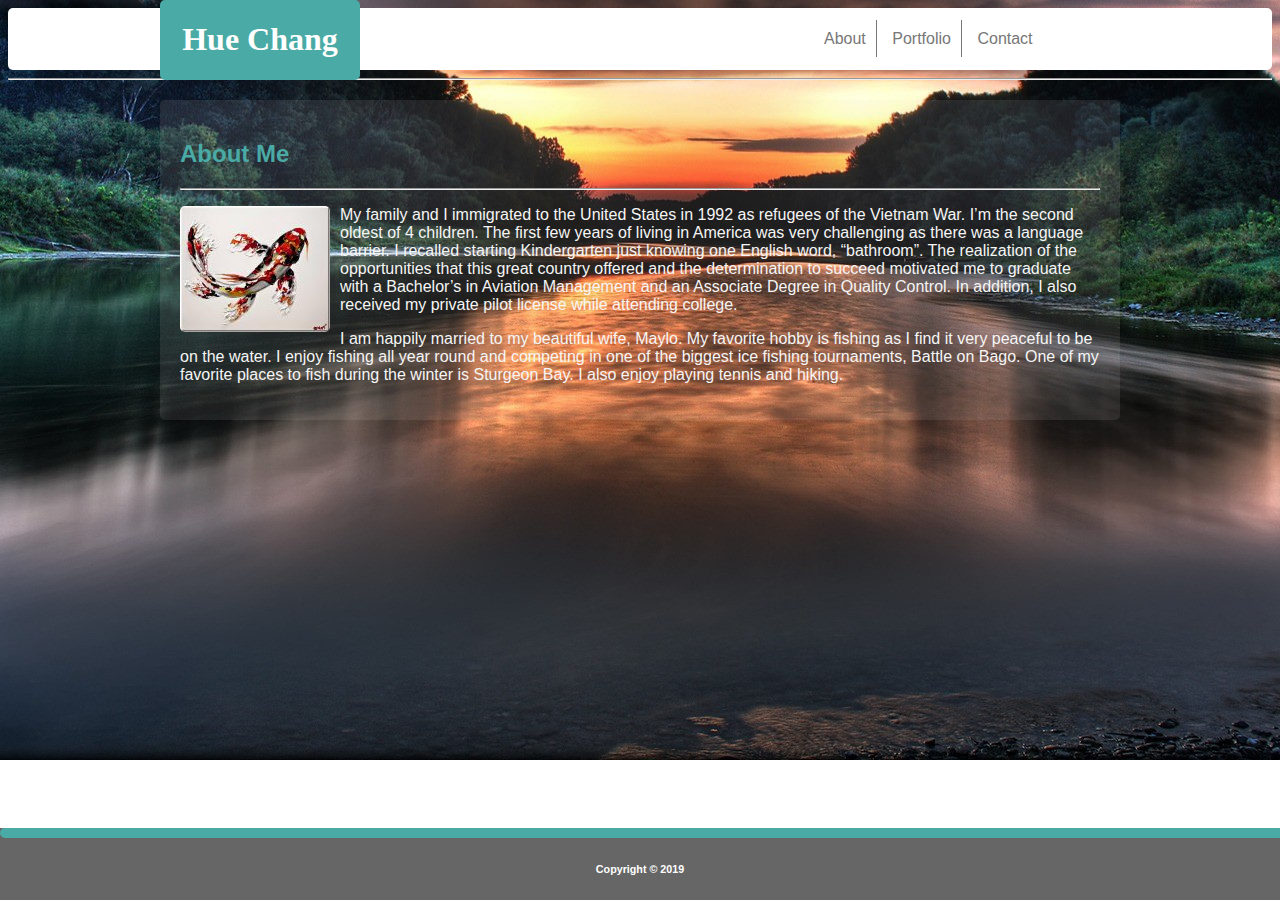
<file: index.html>
<!DOCTYPE html>
<html lang="en-us">
    <head>
        <meta charset="UTF-8">
        <meta name="viewport" content="width=device-width, initial-scale=1.0">
        <title>Hue's Portfolio</title>
        <link rel="stylesheet" type="text/css" href="./assets/css/style.css">

    </head>

    <body>
    
        <header><h1>Hue Chang</h1></header>
        <nav>
            <ul>

                <li class="ver"><a class="top" href="index.html">About</a></li>
                <li class="ver"><a class="top" href="portfolio.html">Portfolio</a></li>
                <li><a class="top" href="contact.html">Contact</a></li>
            </ul>    
            
        </nav>

        <hr>

        <Section>
           
           
            <h2>About Me</h2>
           
            <hr>


            <p> <img class="Koi" src="./assets/images/Koi.jpg" alt="Koi Picture"> My family and I immigrated to the United States in 1992 as refugees of the Vietnam War.  I’m the second oldest of 4 children.  The first few years of living in America was very challenging as there was a language barrier.  I recalled starting Kindergarten just knowing one English word, “bathroom”.  The realization of the opportunities that this great country offered and the determination to succeed motivated me to graduate with a Bachelor’s in Aviation Management and an Associate Degree in Quality Control.  In addition, I also received my private pilot license while attending college. </p> 
           
            <p>I am happily married to my beautiful wife, Maylo.  My favorite hobby is fishing as I find it very peaceful to be on the water.  I enjoy fishing all year round and competing in one of the biggest ice fishing tournaments, Battle on Bago.   One of my favorite places to fish during the winter is Sturgeon Bay.  I also enjoy playing tennis and hiking. </p>
             
        
        </Section>

        <footer>
            <div class="bottom-line"></div>
            <h6>Copyright &copy; 2019</h6>
        </footer>
        

    </body>    

</html>
</file>
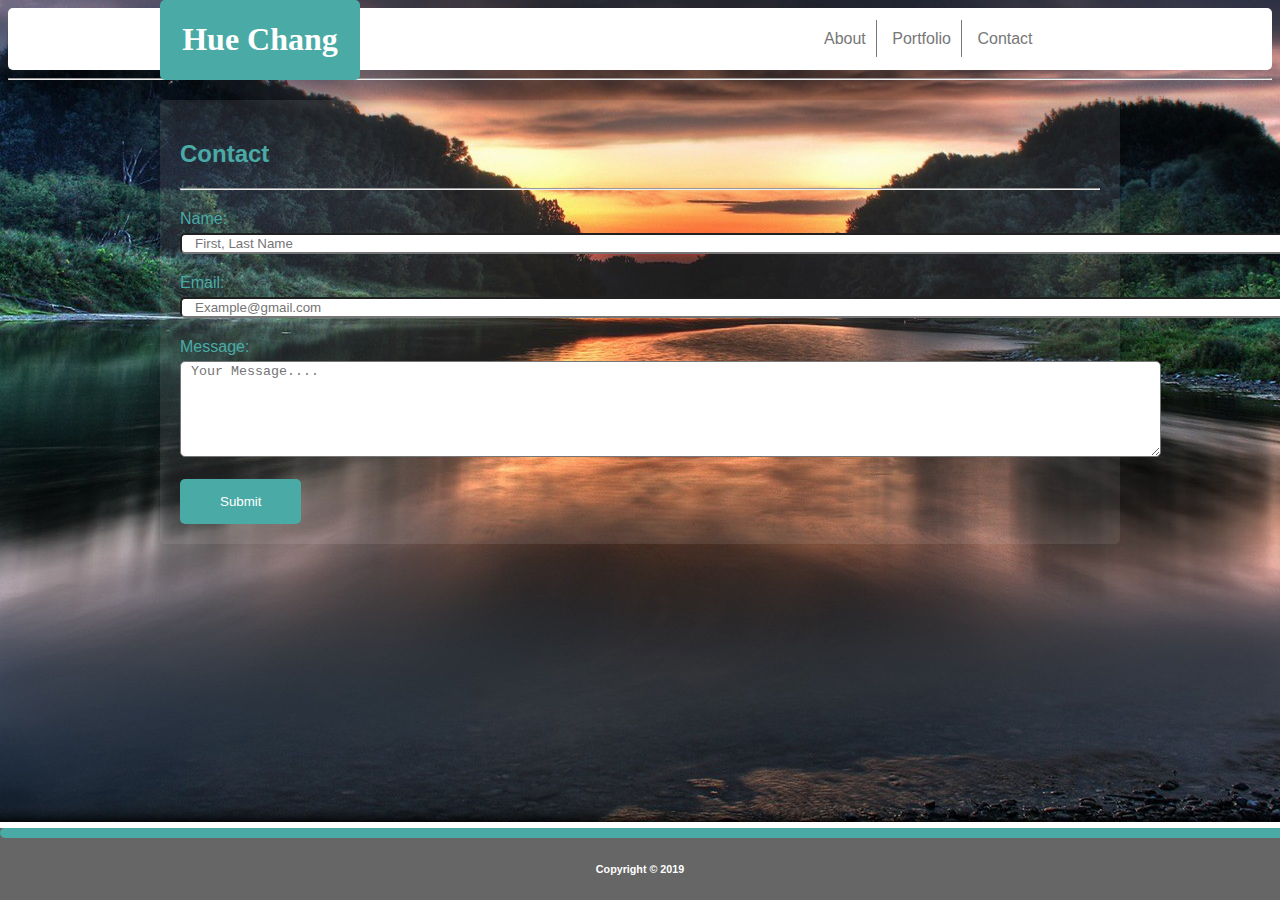
<file: contact.html>
<!DOCTYPE html>
<html lang="en">
    <head>
        <meta charset="UTF-8">
        <meta name="viewport" content="width=device-width, initial-scale=1.0">
        <title>Contact</title>
        <link rel="stylesheet" type="text/css" href="./assets/css/style.css">
        <link rel="stylesheet" type="text/css" href="./assets/css/contact.css">
    </head>

    <body>
        <header><h1>Hue Chang</h1></header>
        <nav>
            <ul>
    
                <li class="ver"><a href="index.html">About</a></li>
                <li class="ver"><a href="portfolio.html">Portfolio</a></li>
                <li><a href="contact.html">Contact</a></li>
            </ul>
        </nav>
    
        <hr>
    
        <Section>
            <h2>Contact</h2>
            <hr>
            
            <form>
                <div class="title">Name:</div>
                <div class="name"><input type="text" name="name" placeholder="   First, Last Name" size="135"><br>
                </div>

                <div class="title">Email:</div>
                <div class="name"><input type="email" name="email" placeholder="   Example@gmail.com" size="135"><br>
                </div>

                <div class="title"> Message:</div>
                <textarea name="Message" rows="6" cols="120" placeholder=" Your Message...."></textarea><br><br>
                
               <input type="submit" class="button" value="Submit">


            </form>
            
        </Section>
    
    
        <footer>
            <div class="bottom-line"></div>
            <h6>Copyright &copy; 2019</h6>
        </footer>
    

    </body>
</html>
</file>
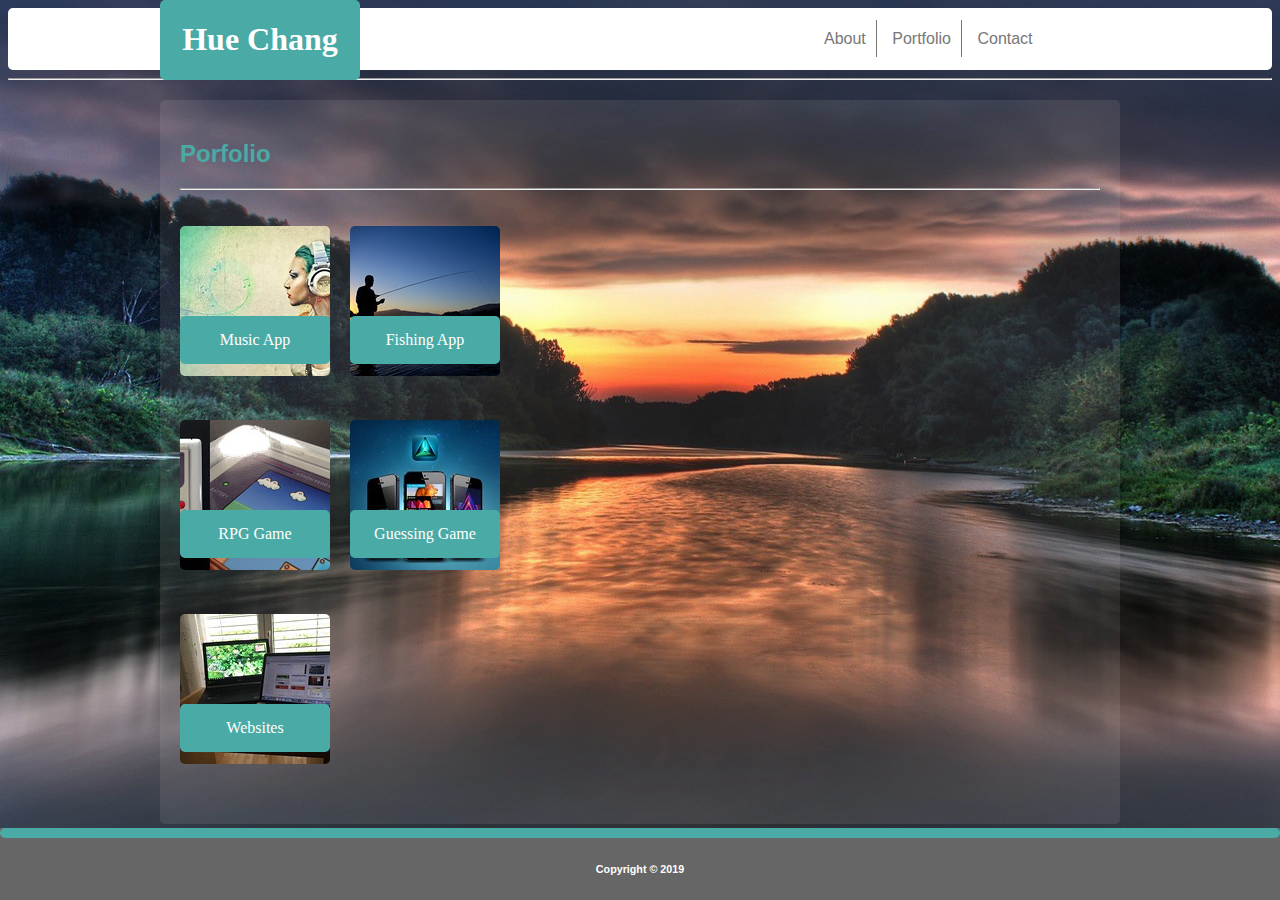
<file: portfolio.html>
<!DOCTYPE html>
<html lang="en">
    <head>
        <meta charset="UTF-8">
        <meta name="viewport" content="width=device-width, initial-scale=1.0">
        <title>Portfolio</title>
        <link rel="stylesheet" type="text/css" href="./assets/css/style.css">
        <link rel="stylesheet" type="text/css" href="./assets/css/portfolio.css">
    </head>
    <body>
        <header><h1>Hue Chang</h1></header>
        <nav>
            <ul>

                <li class="ver"><a href="index.html">About</a></li>
                <li class="ver"><a href="portfolio.html">Portfolio</a></li>
                <li><a href="contact.html">Contact</a></li>
            </ul>
            
        </nav>

        <hr>

        <Section>
            <h2>Porfolio</h2>
            <hr>

            <ul>
                <div class="descr"><a href="#">Music App</a></div>
                <li><img class="image1" src="./assets/images/musicapp.jpg" alt="Music App"></li>
                
                <div class="type"><a href="#">Fishing App</a></div>
                <li><img class="image2" src="./assets/images/fishingapp.jpg" alt="Fishing App"></li>
               
                <div class="descr"><a href="#">RPG Game</a></div>
                <li><img class="image3" src="./assets/images/RPG.jpg" alt="RPG Game"></li>
                
                <div class="type"><a href="#">Guessing Game</a></div>
                <li><img class="image4" src="./assets/images/GuessingGame.jpg" alt="Guessing Game"></li>
                
                <div class="descr"><a href="#">Websites</a></div>
                <li><img class="image5" src="./assets/images/websites.jpg" alt="Websites"></li>

            </ul>

            
            
        </Section>

        <footer>
            <div class="bottom-line"></div>
            <h6>Copyright &copy; 2019</h6>
        </footer>

        
    </body>
</html>
</file>
<file: assets/css/style.css>
body {
    background-image: url(../images/background.jpg);
    background-repeat: no-repeat;
    background-position: center;
}

@keyframes example {
    from { background-color: #4aaaa5;}
    to { background-color: rgb(6, 86, 110);}
}

header {
    margin: 0;
    color: white;
    background: #4aaaa5;
    border-radius: 5px;
    font-family: Georgia, 'Times New Roman', Times, serif;
    text-align: center;
    width: 200px;
    position: absolute;
    left: 160px;
    top: 0px;
    z-index: 1;
    animation: example 5s ease-in-out 0s 3 alternate;
    
}

nav {
    color: #777777;
    background-color: #ffffff;
    border-color: #cccccc;
    border-radius: 5px;
    font-family: Arial, Helvetica, sans-serif;
    position: relative;
    padding: 6px;
    box-sizing: border-box;

}


a:link {
    color: #777;
    text-decoration:  none;

}

a:visited {
    color: #777;
    text-decoration: none;
}

a:hover {
    color: #4aaaa5;
    text-decoration: none;
    background-color: black;
}    

nav ul {
    margin-left: 800px;
    padding: 0;
}

nav li {
    display: inline;
    margin-right: 1px;
    padding: 10px;
}

.Koi {
    float: left;
    margin-right: 10px;
    margin-bottom: 10px;
    border-radius: 5px;
}

.ver {
    border-right: 1px solid #777;
}


section {
    /* changed font color, background-color, and eliminated border for a cleaner look 
    color: #777777;
    background-color: #ffffff; 
    border: 2px solid #dddddd;
    border-color: #dddddd;*/
    color: whitesmoke;
    background: rgba(233, 229, 229, 0.1);
    border-radius: 5px;
    font-family: Arial, Helvetica, sans-serif;
    width: 960px;
    margin: auto;
    padding: 20px;
    box-sizing: border-box;
    margin-top: 20px;
    margin-bottom: 20px;

    
}


section h2 {
    color: #4aaaa5;

}

.bottom-line {
   border: 5px  #4aaaa5 solid;
   border-radius: 5px;
   width: 100%;
}

footer {
    color: white;
    background-color: #666666;
    font-family: Arial, Helvetica, sans-serif;
    text-align: center;
    position: fixed;
    width: 100%;
    bottom: 0;
    left: 0;
    z-index: 2;
   
}

@media screen and (max-width: 980px) {
    header {
    
        left: 87px;
      
    }

    nav ul {
        margin-left: 1px;
        text-align-last: end;

    }

    section {
        width: 500px;
        margin-left: 80px;
    }

    h2 {
        margin-top: 5px;
    }

    footer {
        position: relative;
        margin-top: 5%;
        padding: 1px;
    
    
    }
    
    .bottom-line {
        width: 99%;
    }
}


@media screen and (max-width: 768px) {

    header {
        left: 20px;
    }

    section {
        width: 700px;
        margin-left: 12px;
    }


    
  }


@media screen and (max-width: 648px) {
   
    header {
        position: static;
        width: 100%;
        padding: 1px;
        margin-top: -8px;
        margin-right: -10px;
        
  }

  nav ul {
      text-align-last: center;
  }

  section {
      width: 570px;
  }

}
</file>
<file: assets/css/contact.css>
.title {
    color: #4aaaa5;
    margin-top: 20px;
    margin-bottom: 5px;
   
}

input[type="text"], input[type="email"], textarea {
    
    border-radius: 5px;   
   
}

.name {
    margin-bottom: 20px;
    border-radius: 5px;

}

.button {
    background-color: #4aaaa5;
    border: none;
    cursor: pointer;
    color: white;
    text-align: center;
    padding: 15px 40px;
    border-radius: 5px;
    
}

input[type="submit"]:hover {
    background: green;
}

@media screen and (max-width: 980px) {
    
    input[type="text"], input[type="email"], textarea {
        width: 100%;
    }
       
    
}
</file>
<file: assets/css/portfolio.css>
* {
    box-sizing: border-box;
  
}

ul {
    list-style-type: none;

}

.image1 {
    float: left;
    border-radius: 5px;
    margin-left: -40px;
    margin-right: 20px;
    margin-top: 20px;
    margin-bottom: 20px;
    position: relative;
}


.descr {
    border-radius: 5px;
    margin-top: 110px;
    margin-left: -40px;
    z-index: 1;
    position: absolute;
    color: white;
    background: #4aaaa5;
    font-family: Georgia, 'Times New Roman', Times, serif;
    text-align: center;
    width: 150px;
    padding: 15px

    
}

.image2 {
    border-radius: 5px;
    margin-right: 20px;
    margin-top: 20px;
    margin-bottom: 20px;
    position: relative;
}
 
 .type {
    border-radius: 5px;
    margin-top: 110px;
    margin-left: 130px;
    z-index: 1;
    position: absolute;
    color: white;
    background: #4aaaa5;
    font-family: Georgia, 'Times New Roman', Times, serif;
    text-align: center;
    width: 150px;
    padding: 15px

 }

.image3 {
    border-radius: 5px;
    margin-left: -40px;
    margin-right: 20px;
    margin-top: 20px;
    margin-bottom: 20px;
    float: left;
}


.image4 {
    border-radius: 5px;
    margin-right: 20px;
    margin-top: 20px;
    margin-bottom: 20px;
}

.image5 {
    border-radius: 5px;
    margin-left: -40px;
    margin-right: 20px;
    margin-top: 20px;
    margin-bottom: 20px;
}

.descr a:link {
    color: white;
    text-decoration:  none;

}

.descr a:visited {
    color: white;
    text-decoration: none;
}

.descr a:hover {
    color: black;
    text-decoration: none;
    background-color: white;
}    

.type a:link {
    color: white;
    text-decoration:  none;

}

.type a:visited {
    color: white;
    text-decoration: none;
}

.type a:hover {
    color: black;
    text-decoration: none;
    background-color: white;
}
</file>
